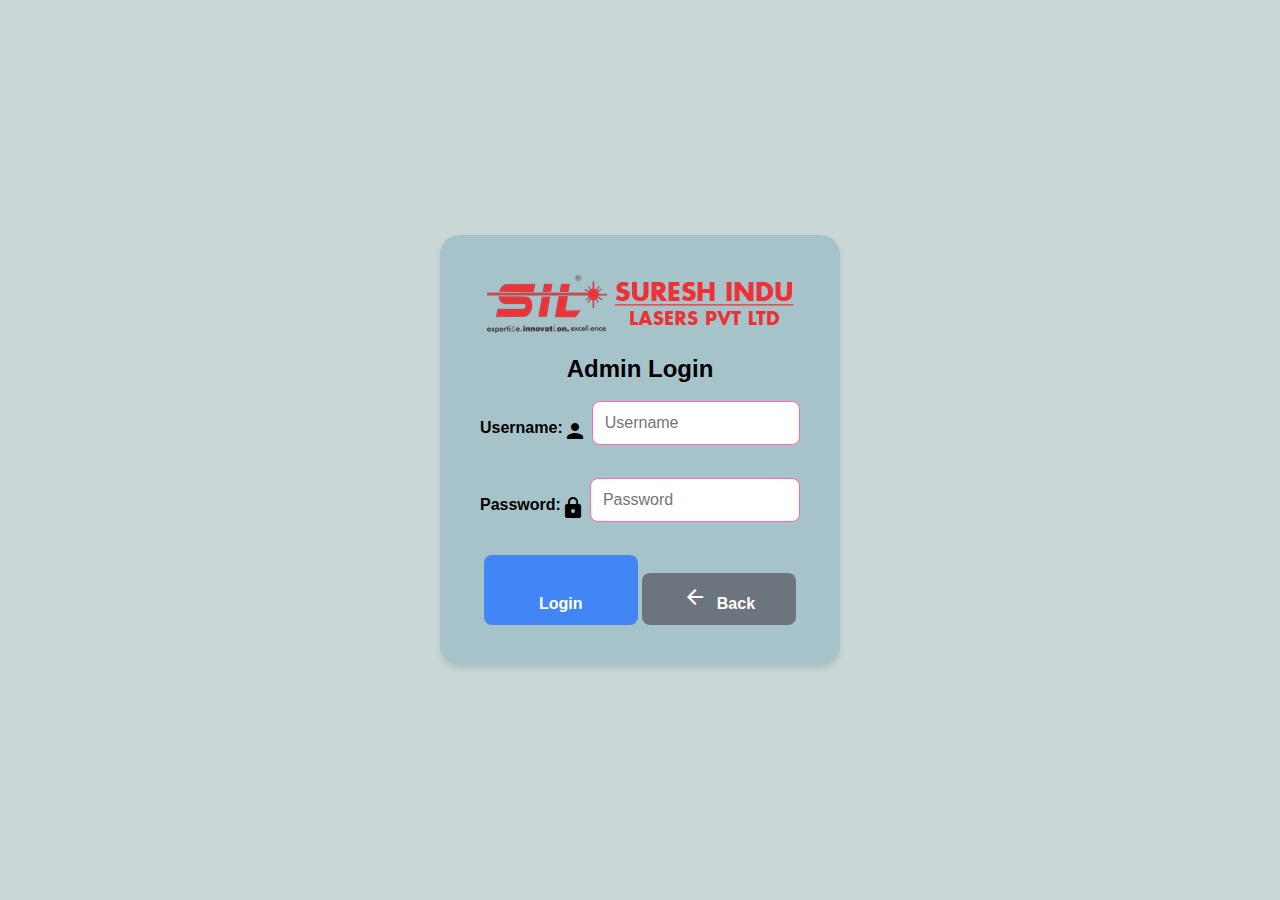
<file: admin.html>
<!DOCTYPE html>
<html lang="en">
<head>
  <meta charset="UTF-8">
  <title>Login</title>
  <link rel="stylesheet" href="https://fonts.googleapis.com/icon?family=Material+Icons">
  <style>
    * {
      box-sizing: border-box;
      margin: 0;
      padding: 0;
    }

    body {
      font-family: Arial, sans-serif;
      background-color: #c9d7d7;
      display: flex;
      align-items: center;
      justify-content: center;
      height: 100vh;
    }

    .login-box {
      background-color: rgba(7, 100, 137, 0.171);
      padding: 40px;
      border-radius: 20px;
      box-shadow: 0 4px 6px rgba(0, 0, 0, 0.1);
      text-align: center;
      width: 400px;
    }

    /* New styles for icon and input container */
    .input-container {
      display: flex;
      align-items: center;
      position: relative;
    }

    input[type="email"],
    input[type="password"],
    input[type="text"] {
      flex: 1;
      width: calc(100% - 24px);
      padding: 12px;
      margin-bottom: 15px;
      border-radius: 8px;
      border: 1px solid #ff69b4;
      font-size: 16px;
    }

    .material-icons {
      margin-right: 5px;
    }

    button {
      width: calc(50% - 6px);
      background-color: #4285f4;
      color: #fff;
      cursor: pointer;
      transition: background-color 0.3s ease;
      font-weight: bold;
      border: none;
      padding: 12px;
      border-radius: 8px;
      font-size: 16px;
    }

    .back-button {
      width: calc(50% - 6px);
      background-color: #6c757d;
      color: #fff;
      font-weight: bold;
      border: none;
      padding: 12px;
      border-radius: 8px;
      font-size: 16px;
    }

    button:hover, .back-button:hover {
      background-color: #1967d2;
    }    label {
      display: block;
      margin-bottom: 5px;
      font-weight: bold;
    }
  </style>
</head>
<body>
  <div class="login-box">
    <div>
      <img src="./sil.png" alt="logo">
    </div><br>
    <h2>Admin Login</h2><br>
    <form id="loginForm">
      <div class="input-container">
        <!-- Container for icon and input -->
        <label for="username">Username:</label>
        <i class="material-icons">person</i>
        <input type="text" id="username" placeholder="Username" required="sil">
      </div>
      <br>
      <div class="input-container">
        <!-- Container for icon and input -->
        <label for="password">Password:</label>
        <i class="material-icons">lock</i>
        <input type="password" id="password" placeholder="Password" required>
      </div>
      <br>
      <button type="button" onclick="login()">
        <i class="material-icons">login</i> Login
      </button>
      <button class="back-button" onclick="goBack()">
        <i class="material-icons">arrow_back</i> Back
      </button>
    </form>
  </div>

  <script>
    function login() {
      var username = document.getElementById("username").value.toLowerCase().trim();
      var password = document.getElementById("password").value.trim();

      if (username === "sil" && password === "sil") {
        alert("Login successful!");
        window.location.href = 'report admin.html?username=' + username;
      } else { 
        alert("Invalid username or password. Please try again.");
      }
    }

    function goBack() {
      window.location.href = 'index.html';
    }
  </script>
</body>
</html>
</file>
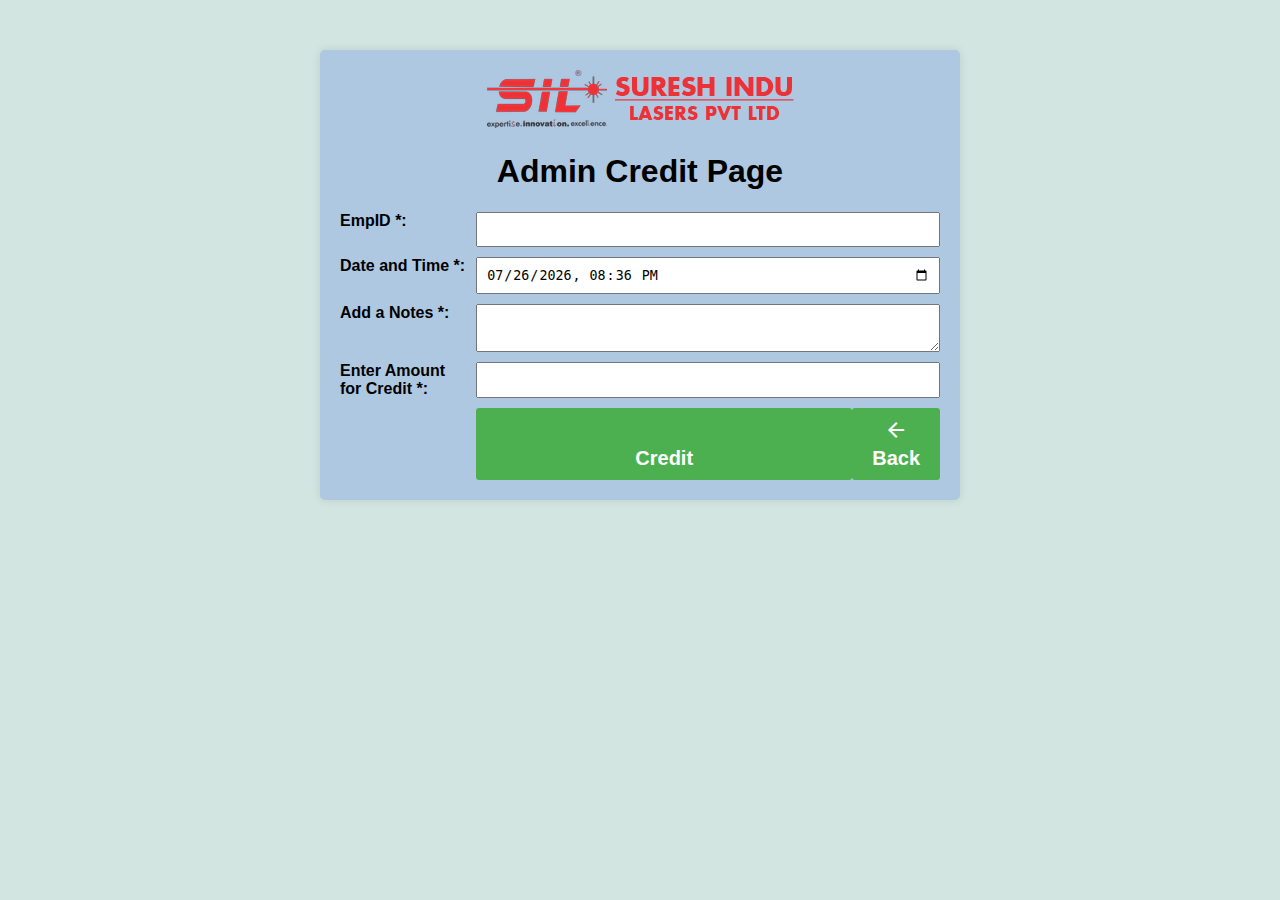
<file: Credit trial.html>
<!DOCTYPE html>
<html lang="en">

<head>
    <meta charset="UTF-8">
    <meta name="viewport" content="width=device-width, initial-scale=1.0">
    <title>Admin Credit</title>
    <link rel="stylesheet" href="https://fonts.googleapis.com/icon?family=Material+Icons">
    <style>
        body {
            font-family: Arial, sans-serif;
            background-color: #d2e5e1;
        }
    
        .container {
            max-width: 600px;
            margin: 50px auto;
            padding: 20px;
            background-color: #aec8e2;
            border-radius: 5px;
            box-shadow: 0 0 10px rgba(0, 0, 0, 0.1);
        }
    
        form {
            display: grid;
            gap: 10px;
            grid-template-columns: 1fr 1fr; /* Two equal columns */
        }
    
        label {
            font-weight: bold;
            display: block;
        }
    
        input,
        textarea {
            width: 100%;
            padding: 8px;
            box-sizing: border-box;
        }
    
        button {
            background-color: #4caf50;
            color: #fff;
            border: none;
            padding: 10px 20px;
            border-radius: 3px;
            cursor: pointer;
        }
    
        .error-message {
            color: red;
        }
    
        .button-container {
            display: flex;
            justify-content: space-between;
        }
    
        .button-container button {
            font-weight: bold;
            font-size: 20px; /* You can adjust the size as needed */
        }
       
    </style>
    
</head>

<body>
    <div class="container">
        <center><img src="./sil.png" alt="Company Logo"></center>
        <center><h1>Admin Credit Page</h1></center>
        <form id="adminForm">
            <label for="empID">EmpID <span class="mandatory"></span>*:</label>
            <input type="text" id="empID" required>

            <label for="datetime">Date and Time <span class="mandatory">*</span>:</label>
            <input type="datetime-local" id="datetime" required>
            

            <label for="notes">Add a Notes <span class="mandatory"></span>*:</label>
            <textarea id="notes" required></textarea>

            <label for="credit">Enter Amount for Credit <span class="mandatory"></span>*:</label>
            <input type="text" id="credit" required>

            <div class="error-message" id="errorMsg"></div>

            <div class="button-container">
                <button type="button" onclick="saveData()">
                    <i class="material-icons">currency_rupee</i>Credit
                </button>

                <button type="button" onclick="goBack()">
                    <i class="material-icons">arrow_back</i>Back
                </button>
            </div>
        </form>
    </div>
    <script>
        function saveData() {
            const confirmation = confirm('Are you sure you want to credit the amount?');
            if (confirmation) {
                const empID = document.getElementById('empID').value;
                const datetime = document.getElementById('datetime').value;
                const notes = document.getElementById('notes').value;
                const credit = document.getElementById('credit').value;
    
                // Validate empID and credit
                if (!/^\d+$/.test(empID) || !/^\d+$/.test(credit)) {
                    document.getElementById('errorMsg').innerText = 'EmpID and Credit should only contain digits.';
                    return;
                }
    
                document.getElementById('errorMsg').innerText = ''; // Clear previous error message
    
                // Replace 'YOUR_DEPLOYMENT_URL' with the actual deployment URL
                const deploymentURL = 'https://script.google.com/macros/s/AKfycbzj_6oEWMleWUqUsKD__dlGiuy3h-B2xdtVeyNcM0TbCt_y-b4v4NKyhzWWSbHgTw9H/exec';
    
                // Make a POST request to the deployment URL
                fetch(deploymentURL, {
                        method: 'POST',
                        headers: {
                            'Content-Type': 'application/x-www-form-urlencoded',
                        },
                        body: `empID=${encodeURIComponent(empID)}&datetime=${encodeURIComponent(datetime)}&notes=${encodeURIComponent(notes)}&credit=${encodeURIComponent(credit)}`,
                    })
                    .then(response => {
                        if (response.ok) {
                            console.log('Data saved successfully');
                            // Display success message in a popup
                            alert('Amount credited successfully!');
                            // Optionally, you can clear the form fields after saving
                            document.getElementById('adminForm').reset();
                        } else {
                            console.error('Error saving data');
                        }
                    })
                    .catch(error => {
                        console.error('Error:', error);
                    });
            }
        }
    
        function goBack() {
            const confirmation = confirm('Are you sure you want to go back? Any unsaved changes will be lost.');
            if (confirmation) {
                // Specify the desired URL as an argument to window.location.href
                window.location.href = './select.html';
            }
        }
    
        // Function to format the current date and time
        function getCurrentDateTime() {
            const now = new Date();
            const year = now.getFullYear();
            const month = (now.getMonth() + 1).toString().padStart(2, '0');
            const day = now.getDate().toString().padStart(2, '0');
            const hours = now.getHours().toString().padStart(2, '0');
            const minutes = now.getMinutes().toString().padStart(2, '0');
    
            return `${year}-${month}-${day}T${hours}:${minutes}`;
        }
    
        // Set the current date and time to the input on page load
        document.addEventListener('DOMContentLoaded', function () {
            const datetimeInput = document.getElementById('datetime');
            datetimeInput.value = getCurrentDateTime();
        });
    </script>
    
    

</body>

</html>
</file>
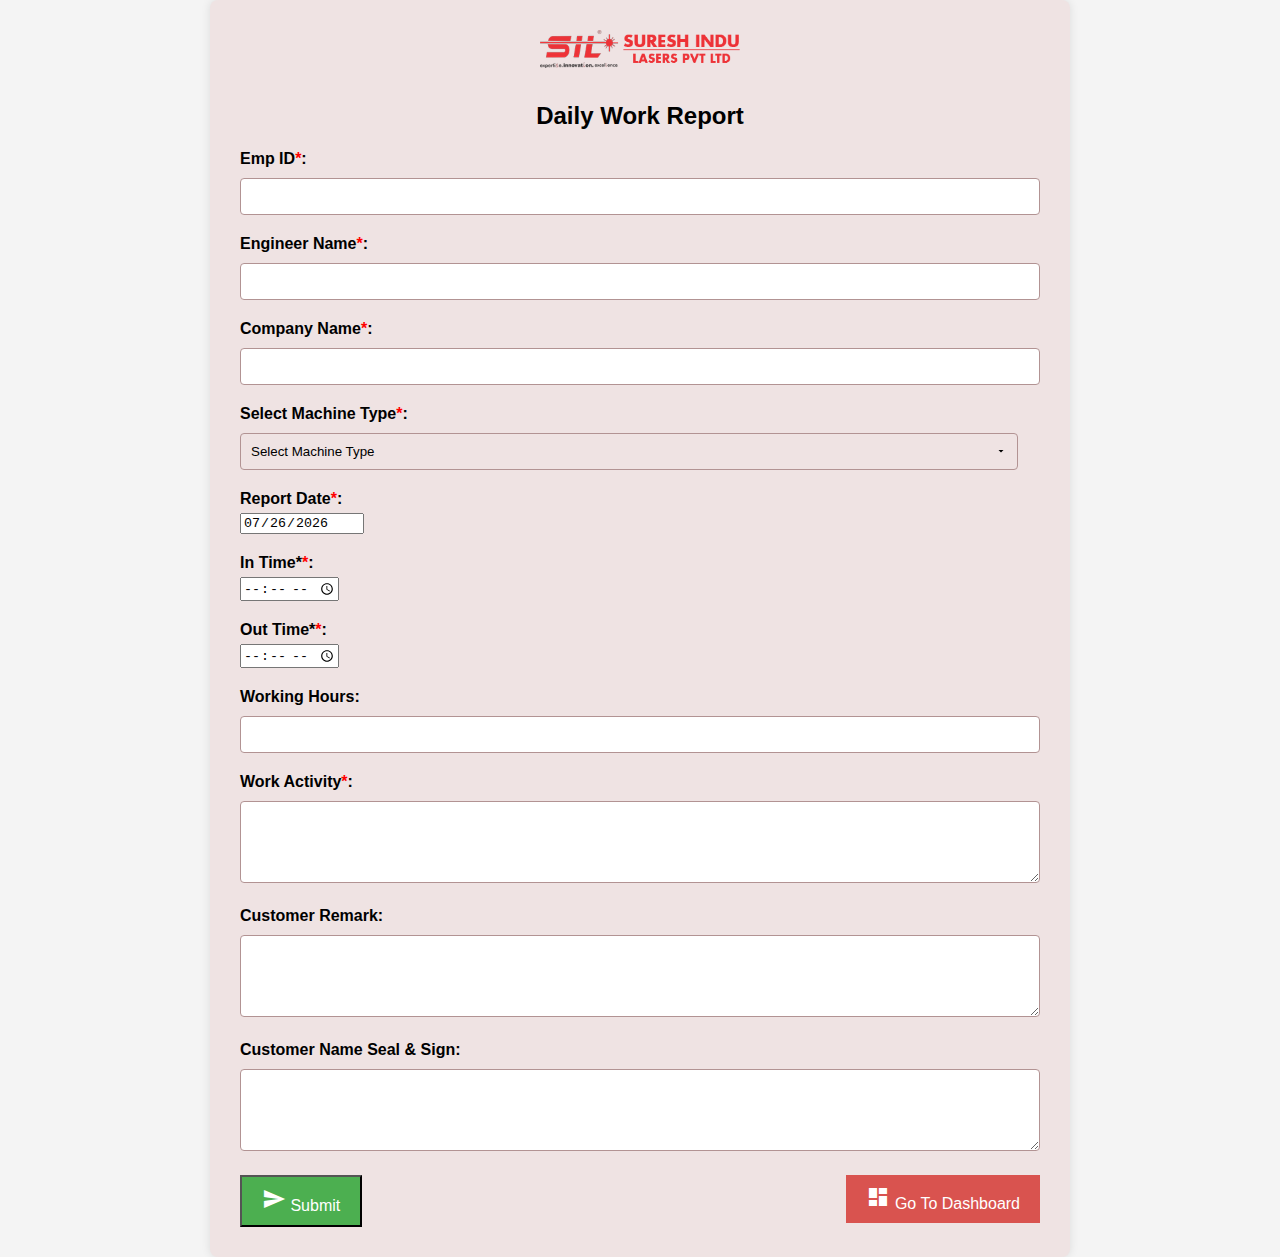
<file: Daily Work Report.html>
<!DOCTYPE html>
<html lang="en">
<head>

    <meta charset="UTF-8">
    <title>Services Engineer Page</title>
    <link rel="stylesheet" href="https://fonts.googleapis.com/icon?family=Material+Icons">
   
    <link rel="stylesheet" href="./Daily Work Report.css">
</head>
<body>
    <div class="container">

        <header>
            <img src="./sil.png" alt="Company Logo">
        </header>
        <Center><h2>Daily Work Report</h2></Center>
                <form method="POST"  action="https://script.google.com/macros/s/AKfycbzwFNBc7kA5GcTgLrrHixUwdmVPsU0Ng4dpQRC_QA1KX6jUtP8ZFdTdhsq6cTNEWw/exec">  
                    <!-- <form method="POST" action="https://script.google.com/macros/s/AKfycbzWMQniHwTWk6FCYwojr06H1hRqfrN4Fi18gXnaYfp00lgY6MEZL44qXi6BYQz5_Ise/exec"> -->
                        <div class="form-group">
                            <label for="EmpID">Emp ID<span class="mandatory"></span>:</label>
                            <input type="text" id="EmpID" name="EmpID" pattern="[0-9]+" title="Please enter only numbers" required>
                        </div>                    
                        <div class="form-group">
                <label for="Engineer Name">Engineer Name<span class="mandatory"></span>:</label>
                <input type="text" id="Engineer Name" name="Engineer Name" required readonly>
            </div>
            <div class="form-group">
                <label for="Company Name">Company Name<span class="mandatory"></span>:</label>
                <input type="text" id="Company Name" name="Company Name" required>
            </div>
            <div class="form-group">
                <label for="Select Machine Type">Select Machine Type<span class="mandatory"></span>:</label>
                <select id="Select Machine Type" name="Select Machine Type" onchange="showMachineCodeInput()" required>
                    <option value="">Select Machine Type</option>
                    <option value="Ecat sheet Cutting">Ecat sheet Cutting</option>
                    <option value="Backhoff sheet Cutting">Backhoff sheet Cutting</option>
                    <option value="Fanuc sheet Cutting">Fanuc sheet Cutting</option>
                    <option value="3 Chuck tube Cutting">3 Chuck tube Cutting</option>
                    <option value="2 Chuck tube Cutting">2 Chuck tube Cutting</option>
                    <option value="Sheet + Tube Cutting Machine">Sheet + Tube Cutting Machine</option>
                    <option value="Welding Machine">Welding Machine</option>
                    <option value="Marking Machine">Marking Machine</option>
                    <option value="Laser Cutting">Laser Cutting</option>
                    <option value="Ingraver Machine">Ingraver Machine</option>
                    <option value="Router Machine">Router Machine</option>
                    <option value="Robot Cutting / Welding">Robot Cutting / Welding</option>
                    <option value="SPM">SPM</option>
                    <option value="Other">Other</option>
                    <!-- Add more machine types as needed -->
                </select>
            </div>
            <div class="form-group">
                <label for="ReportDate">Report Date<span class="mandatory"></span>:</label>
                <input type="date" id="ReportDate" name="ReportDate" readonly>
            </div>
             <div class="form-group">
                <label for="In-Time">In Time<span class="mandatory">*</span>:</label>
                <input type="time" id="In-Time" name="In-Time" required>
            </div>
        
            <div class="form-group">
                <label for="Out-Time">Out Time<span class="mandatory">*</span>:</label>
                <input type="time" id="Out-Time" name="Out-Time" required>
            </div>
        
            <div class="form-group">
                <label for="Working-Hours">Working Hours:</label>
                <input type="text" id="Working-Hours" name="Working-Hours" readonly>
            </div>
            
            <div class="form-group">
                <label for="Work Activity">Work Activity<span class="mandatory"></span>:</label>
                <textarea id="Work Activity" name="Work Activity" rows="4" required></textarea>
            </div>
            <div class="form-group">
                <label for="Customer Remark">Customer Remark:</label>
                <textarea id="Customer Remark" name="Customer Remark" rows="4" ></textarea>
            </div>
                    
            <div class="form-group">
                <label for="Customer Name Seal & Sign">Customer Name Seal & Sign:</label>
                <textarea id="Customer Name Seal & Sign" name="Customer Name Seal & Sign" rows="4" ></textarea>
            </div>
            <div style="text-align: center;">
                <button type="submit" id="submitButton" style="color: #ffffff; background-color: #4CAF50; padding: 10px 20px; font-size: 16px; float: left;">
                    <i class="material-icons">send</i> Submit
                </button>
                <a href="./select.html" id="dashboardLink" style="color: #ffffff; background-color: #d9534f; padding: 10px 20px; font-size: 16px; text-decoration: none; margin-left: 10px; float: right;">
                    <i class="material-icons">dashboard</i> Go To Dashboard
                </a>
                <div style="clear: both;"></div> <!-- Add a clearing element to prevent content overlap -->
            
                

        </form>
    </div>
 

    <script src="./Daily Work Report.js"></script>
</body>
</html>
</file>
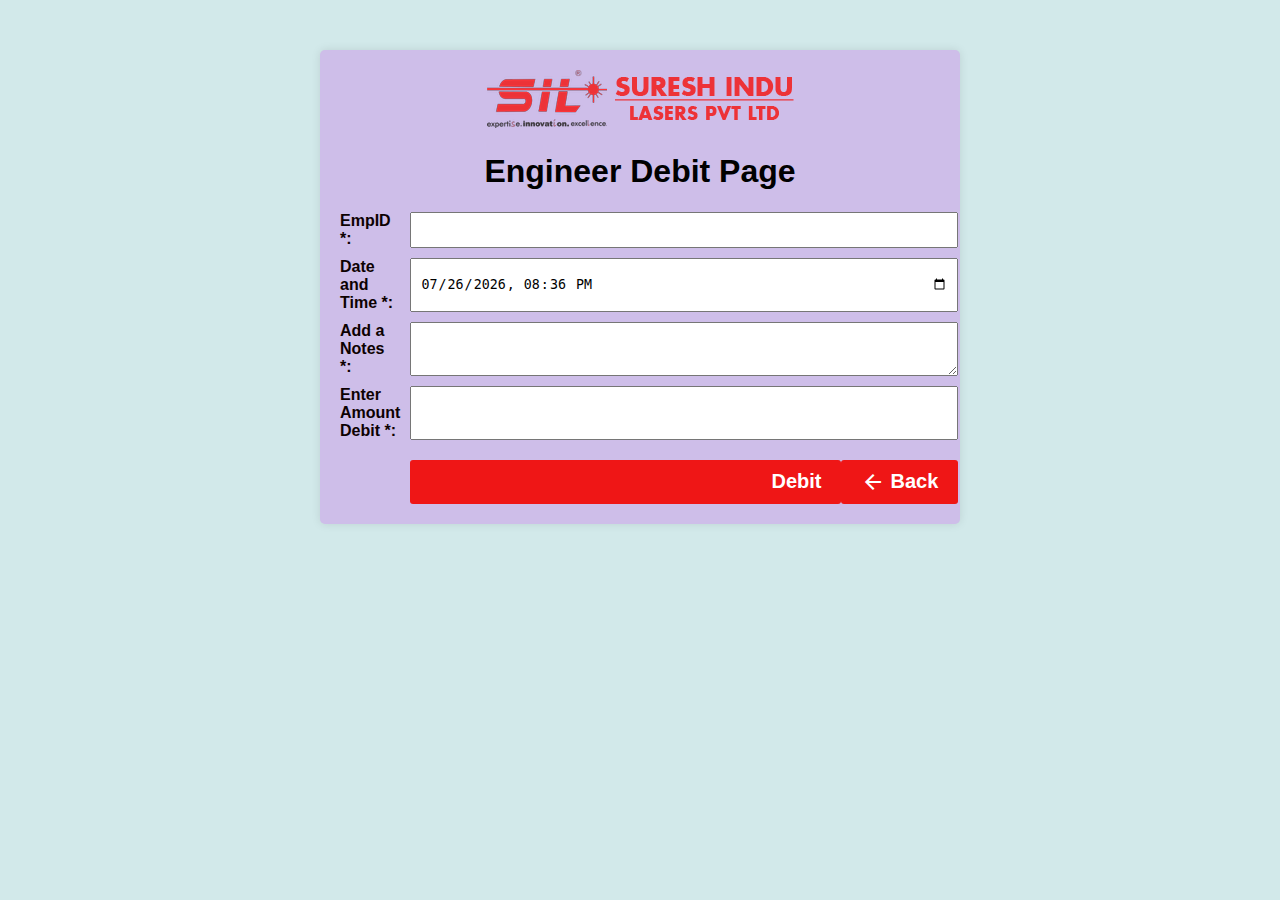
<file: Debit trial.html>
<!DOCTYPE html>
<html lang="en">

<head>
    <meta charset="UTF-8">
    <meta name="viewport" content="width=device-width, initial-scale=1.0">
    <title>Engineer Debit</title>
    <link rel="stylesheet" href="https://fonts.googleapis.com/icon?family=Material+Icons">
    <style>
        body {
            font-family: Arial, sans-serif;
            background-color: #d2e9ea;
        }

        .container {
            max-width: 600px;
            margin: 50px auto;
            padding: 20px;
            background-color: #cebee9;
            border-radius: 5px;
            box-shadow: 0 0 10px rgba(0, 0, 0, 0.1);
        }

        form {
            display: grid;
            gap: 10px;
            grid-template-columns: 1fr 1fr; /* Two equal columns */
        }

        label {
            font-weight: bold;
            display: block;
            color: #0d0101; /* Use the existing red color for labels */
        }

        input,
        textarea {
            width: 100%;
            padding: 8px;
            box-sizing: border-box;
        }

        button {
            background-color: #ef1616;
            color: #fff;
            border: none;
            padding: 10px 20px;
            border-radius: 3px;
            cursor: pointer;
            display: flex;
            align-items: center;
            justify-content: center;
            margin-top: 10px; /* Add margin to separate buttons */
        }

        .material-icons {
            margin-right: 5px;
        }

        .error-message {
            color: red;
        }

        .button-container {
            display: flex;
            justify-content: space-between;
        }

        .button-container button {
            font-weight: bold;
            font-size: 20px; /* You can adjust the size as needed */
        }
    </style>
</head>

<body>
    <div class="container">
        <center><img src="./sil.png" alt="Company Logo"></center>
        <center><h1>Engineer Debit Page</h1></center>
        <form id="adminForm">
            <label for="empID">EmpID <span class="mandatory"></span>*:</label>
            <input type="text" id="empID" required>

            <label for="datetime">Date and Time <span class="mandatory">*</span>:</label>
            <input type="datetime-local" id="datetime" required>

            <label for="notes">Add a Notes <span class="mandatory"></span>*:</label>
            <textarea id="notes" required></textarea>

            <label for="debit">Enter Amount Debit <span class="mandatory"></span>*:</label>
            <input type="text" id="debit" required>

            <div class="error-message" id="errorMsg"></div>

            <div class="button-container">
                <button type="button" onclick="saveData()">
                    <i class="material-icons">currency_rupee</i>Debit
                </button>

                <button type="button" onclick="goBack()">
                    <i class="material-icons">arrow_back</i>Back
                </button>
            </div>
        </form>
    </div>
    <script>
        function saveData() {
            const confirmation = confirm('Are you sure you want to debit the amount?');
            if (confirmation) {
                const empID = document.getElementById('empID').value;
                const date = document.getElementById('datetime').value; // Corrected from 'date' to 'datetime'
                const notes = document.getElementById('notes').value;
                const debit = document.getElementById('debit').value;

                // Validate empID and debit
                if (!/^\d+$/.test(empID) || !/^\d+$/.test(debit)) {
                    document.getElementById('errorMsg').innerText = 'EmpID and Debit should only contain digits.';
                    return;
                }

                document.getElementById('errorMsg').innerText = ''; // Clear previous error message

                // Append current time to the selected date
                const currentTime = new Date().toLocaleTimeString('en-US', { hour12: false });
                const dateTime = `${date} ${currentTime}`;

                // Replace 'YOUR_DEPLOYMENT_URL' with the actual deployment URL
                const deploymentURL = 'https://script.google.com/macros/s/AKfycbzRZJ2XsPNSToR5hdefuSl_ozP0tkp6Es_B5ZZO4O4ytAk65pfa1IRjqTNsmIImcnsT/exec';

                // Make a POST request to the deployment URL
                fetch(deploymentURL, {
                    method: 'POST',
                    headers: {
                        'Content-Type': 'application/x-www-form-urlencoded',
                    },
                    body: `empID=${encodeURIComponent(empID)}&datetime=${encodeURIComponent(dateTime)}&notes=${encodeURIComponent(notes)}&debit=${encodeURIComponent(debit)}`, // Corrected from 'date' to 'datetime'
                })
                    .then(response => {
                        if (response.ok) {
                            console.log('Data saved successfully');
                            // Display success message in a popup
                            alert('Amount debited successfully!');
                            // Optionally, you can clear the form fields after saving
                            document.getElementById('adminForm').reset();
                        } else {
                            console.error('Error saving data');
                        }
                    })
                    .catch(error => {
                        console.error('Error:', error);
                    });
            }
        }

        function goBack() {
            const confirmation = confirm('Are you sure you want to go back? Any unsaved changes will be lost.');
            if (confirmation) {
                // Specify the desired URL as an argument to window.location.href
                window.location.href = './select.html';
            }
        }

        // Function to format the current date and time
        function getCurrentDateTime() {
            const now = new Date();
            const year = now.getFullYear();
            const month = (now.getMonth() + 1).toString().padStart(2, '0');
            const day = now.getDate().toString().padStart(2, '0');
            const hours = now.getHours().toString().padStart(2, '0');
            const minutes = now.getMinutes().toString().padStart(2, '0');

            return `${year}-${month}-${day}T${hours}:${minutes}`;
        }

        // Set the current date and time to the input on page load
        document.addEventListener('DOMContentLoaded', function () {
            const datetimeInput = document.getElementById('datetime');
            datetimeInput.value = getCurrentDateTime();
        });
    </script>
</body>

</html>
</file>
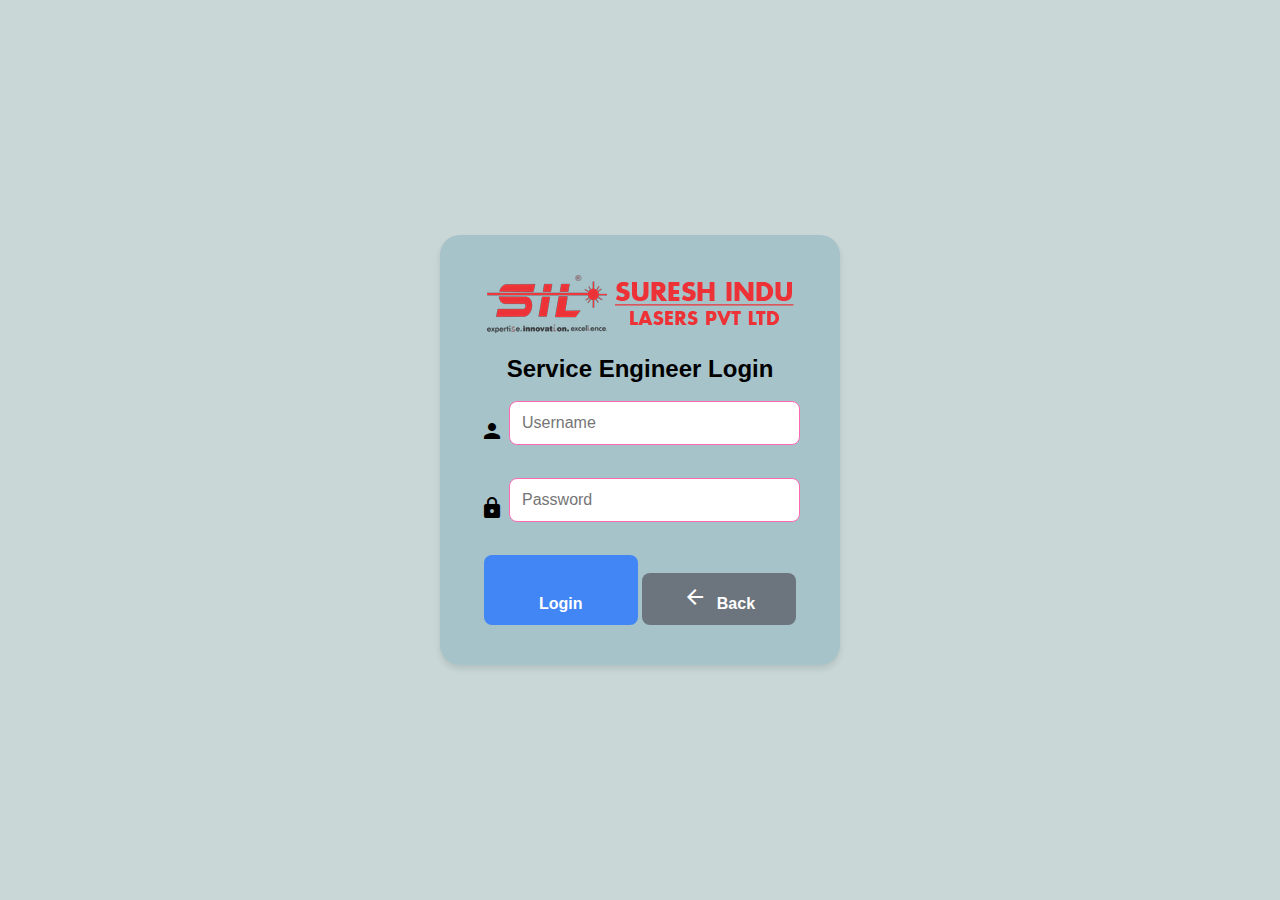
<file: eng login.html>
<!DOCTYPE html>
<html lang="en">
<head>
  <meta charset="UTF-8">
  <title>Login</title>
  <link rel="stylesheet" href="https://fonts.googleapis.com/icon?family=Material+Icons">
  <style>
    * {
      box-sizing: border-box;
      margin: 0;
      padding: 0;
    }

    body {
      font-family: Arial, sans-serif;
      background-color: #c9d7d7;
      display: flex;
      align-items: center;
      justify-content: center;
      height: 100vh;
    }

    .login-box {
      background-color: rgba(7, 100, 137, 0.171);
      padding: 40px;
      border-radius: 20px;
      box-shadow: 0 4px 6px rgba(0, 0, 0, 0.1);
      text-align: center;
      width: 400px;
    }

    /* New styles for icon and input container */
    .input-container {
      display: flex;
      align-items: center;
      position: relative;
    }

    input[type="email"],
    input[type="password"],
    input[type="text"] {
      flex: 1;
      width: calc(100% - 24px);
      padding: 12px;
      margin-bottom: 15px;
      border-radius: 8px;
      border: 1px solid #ff69b4;
      font-size: 16px;
    }

    .material-icons {
      margin-right: 5px;
    }

    button {
      width: calc(50% - 6px);
      background-color: #4285f4;
      color: #fff;
      cursor: pointer;
      transition: background-color 0.3s ease;
      font-weight: bold;
      border: none;
      padding: 12px;
      border-radius: 8px;
      font-size: 16px;
    }

    .back-button {
      width: calc(50% - 6px);
      background-color: #6c757d;
      color: #fff;
      font-weight: bold;
      border: none;
      padding: 12px;
      border-radius: 8px;
      font-size: 16px;
    }

    button:hover, .back-button:hover {
      background-color: #1967d2;
    }
  </style>
</head>
<body>
  <div class="login-box">
    <div>
      <img src="./sil.png" alt="logo">
    </div><br>
    <h2>Service Engineer Login</h2><br>
    <form id="loginForm">
      <div class="input-container">
        <!-- Container for icon and input -->
        <i class="material-icons">person</i>
        <input type="text" id="username" placeholder="Username" required="sil">
      </div>
      <br>
      <div class="input-container">
        <!-- Container for icon and input -->
        <i class="material-icons">lock</i>
        <input type="password" id="password" placeholder="Password" required>
      </div>
      <br>
      <button type="button" onclick="login()">
        <i class="material-icons">login</i> Login
      </button>
      <button class="back-button" onclick="goBack()">
        <i class="material-icons">arrow_back</i> Back
      </button>
    </form>
  </div>

  <script>
    function login() {
      var username = document.getElementById("username").value.toLowerCase().trim();
      var password = document.getElementById("password").value.trim();

      if (username === "service.engineer" && password === "P@ssw0rd@123") {
        alert("Login successful!");
        window.location.href = 'select.html?username=' + username;
      } else { 
        alert("Invalid username or password. Please try again.");
      }
    }

    function goBack() {
      window.location.href = 'index.html';
    }
  </script>
</body>
</html>

</body>
</html>
</file>
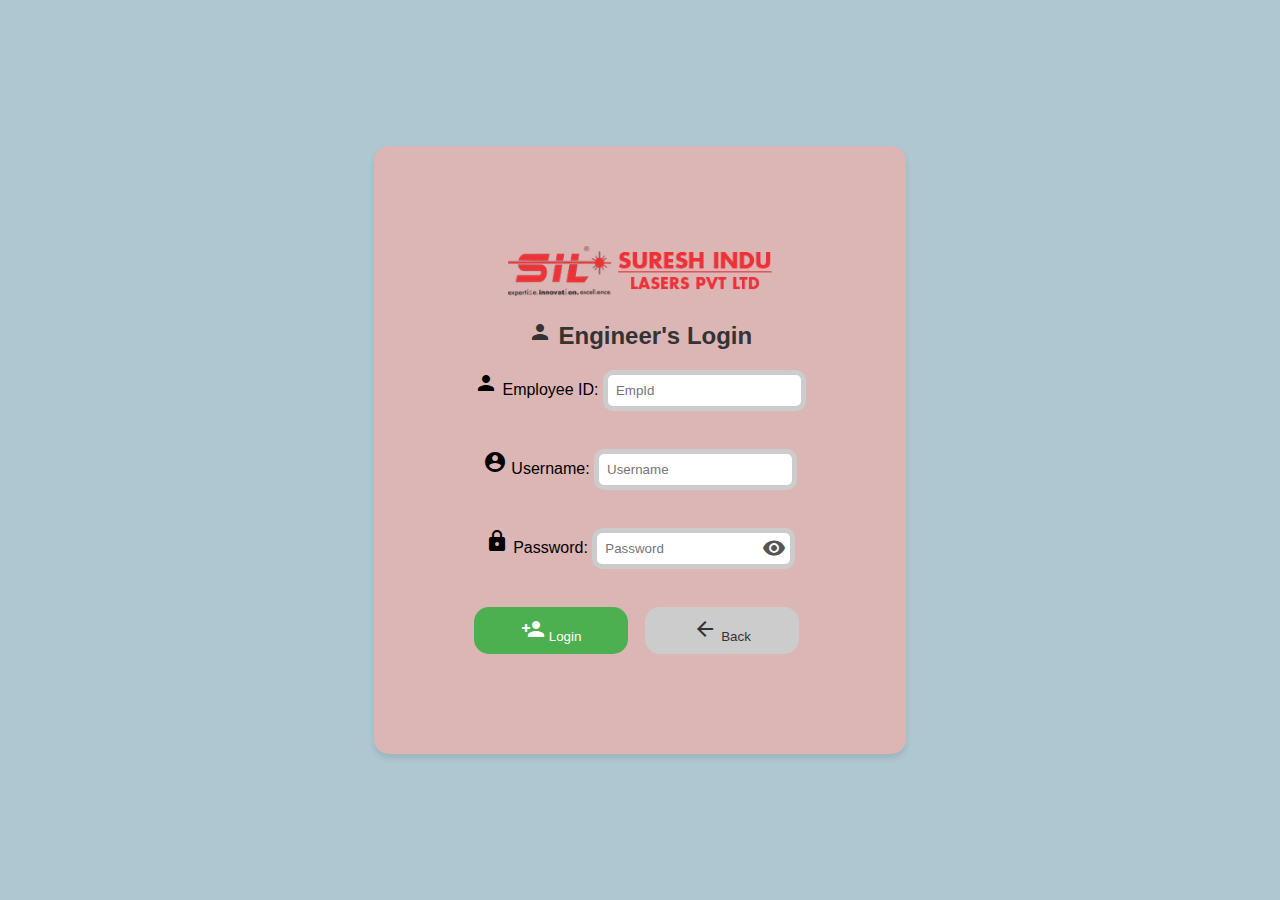
<file: Engineer Login.html>
<!DOCTYPE html>
<html lang="en">
<head>
  <meta charset="UTF-8">
  <title>User Login</title>
  <!-- Include Material Icons stylesheet -->
  <link rel="stylesheet" href="https://fonts.googleapis.com/icon?family=Material+Icons">
  <style>
   /* Your existing styles remain unchanged */

    /* ... */
    body {
      font-family: Arial, sans-serif;
      background-color: #aec7d1;
      margin: 0;
      padding: 0;
    }

    .details-container {
      display: flex;
      justify-content: center;
      align-items: center;
      height: 100vh;
    }

    .details-box {
      background-color: #dcb5b5;
      padding: 100px;
      border-radius: 15px;
      box-shadow: 0 4px 6px rgba(0, 0, 0, 0.1);
      text-align: center;
    }

    h2 {
      margin-bottom: 20px;
      color: #333;
    }

    .form-group {
      display: flex;
      align-items: center;
      width: 100%;
      margin-bottom: 25px;
    }

    input {
      flex: 1;
      padding: 8px;
      border-radius: 10px;
      border: 5px solid #ccc;
      box-sizing: border-box;
    }

    button {
      width: 48%;
      padding: 10px;
      border-radius: 15px;
      background-color: #4CAF50;
      color: white;
      border: none;
      cursor: pointer;
      margin-right: 2%;
    }

    button:hover {
      background-color: #4c8b4f;
    }

    #backButton {
      width: 48%;
      padding: 10px;
      border-radius: 15px;
      background-color: #ccc;
      color: #333;
      border: none;
      cursor: pointer;
    }

    #backButton:hover {
      background-color: #999;
    }
    #passwordVisibilityIcon {
    cursor: pointer;
    position: absolute;
    right: 20px;
    top: 50%;
    transform: translateY(-50%);
    color: #555;
  }
  .input-container {
    position: relative;
    margin-bottom: 20px;
}

.password-input {
    position: relative;
}

.password-input input {
    padding-right: 20px; /* Space for the icon */
}

.password-input i {
    position: absolute;
    top: 50%;
    right: 10px;
    transform: translateY(-50%);
    cursor: pointer;
    color: #aaa;
}

.password-input i:hover {
    color: #333;
}

  </style>
</head> 
<body>
  <div class="details-container">
    
    <div class="details-box">
      <div class="logo">
        <div>
          <img src="./sil.png" alt="Your Logo" style="height:50px;">
        </div>
      </div>
      <h2><i class="material-icons">person</i> Engineer's Login</h2>
      <form id="loginForm" onsubmit="login(event)">
        <div class="input-container">
          <i class="material-icons">person</i>
          <label for="empId">Employee ID:</label>
          <input type="text" id="empId" name="empId" placeholder="EmpId" required>
        </div><br>
        
        <div class="input-container">
          <i class="material-icons">account_circle</i>
          <label for="username">Username:</label>
          <input type="text" id="username" name="username" placeholder="Username" required>
        </div><br>
        
        <div class="input-container">
          <i class="material-icons">lock</i>
          
          <label for="password">Password:</label>
          <input type="password" id="password" name="password" placeholder="Password" required>
          <i class="material-icons" id="passwordVisibilityIcon" onclick="togglePasswordVisibility()">visibility</i>
        </div><br>
        
        
        <div style="display: flex; justify-content: space-between;">
          <button type="submit" style="margin-right: 5%;"><i class="material-icons">person_add</i> Login</button>
          <button id="backButton" onclick="goBack()"><i class="material-icons">arrow_back</i> Back</button>
        </div>
      </form>
    </div>

  <script>
     function login(event) {
      event.preventDefault(); // Prevent the default form submission

      var empId = document.getElementById("empId").value;
      var username = document.getElementById("username").value;
      var password = document.getElementById("password").value;

      // Create a data object to send to the server
      var formData = new FormData();
      formData.append("empId", empId);
      formData.append("username", username);
      formData.append("password", password);

      // Send form data using fetch API
      fetch("https://script.google.com/macros/s/AKfycbww4xBH6X82E7c4dbwZXiGH7jVGl9MDlD6Zbw6aBac3pTKfQKsJcXxziNUHBFvJfTm34Q/exec", {
        method: "POST",
        body: formData
      })
      .then(response => {
        if (response.ok) {
          return response.json(); // Assuming the server sends back JSON with authentication result
        } else {
          throw new Error("Network response was not ok.");
        }
      })
      .then(data => {
        if (data.success) {
          alert("Login successful");
          // Redirect to the next page
          window.location.href = "./select.html";
        } else {
          alert("Login failed: " + data.message);
        }
      })
      .catch(error => {
        alert("Error: " + error.message);
      });
    }
    function goBack() {
      // Add any specific behavior for the back button, e.g., navigating to the previous page
      window.location.href = "./index.html";
    }
    function togglePasswordVisibility() {
    var passwordInput = document.getElementById("password");
    var passwordVisibilityIcon = document.getElementById("passwordVisibilityIcon");

    if (passwordInput.type === "password") {
      passwordInput.type = "text";
      passwordVisibilityIcon.innerText = "visibility_off"; // Change icon to hide
    } else {
      passwordInput.type = "password";
      passwordVisibilityIcon.innerText = "visibility"; // Change icon to show
    }
  }
  </script>
</body>
</html>
</file>
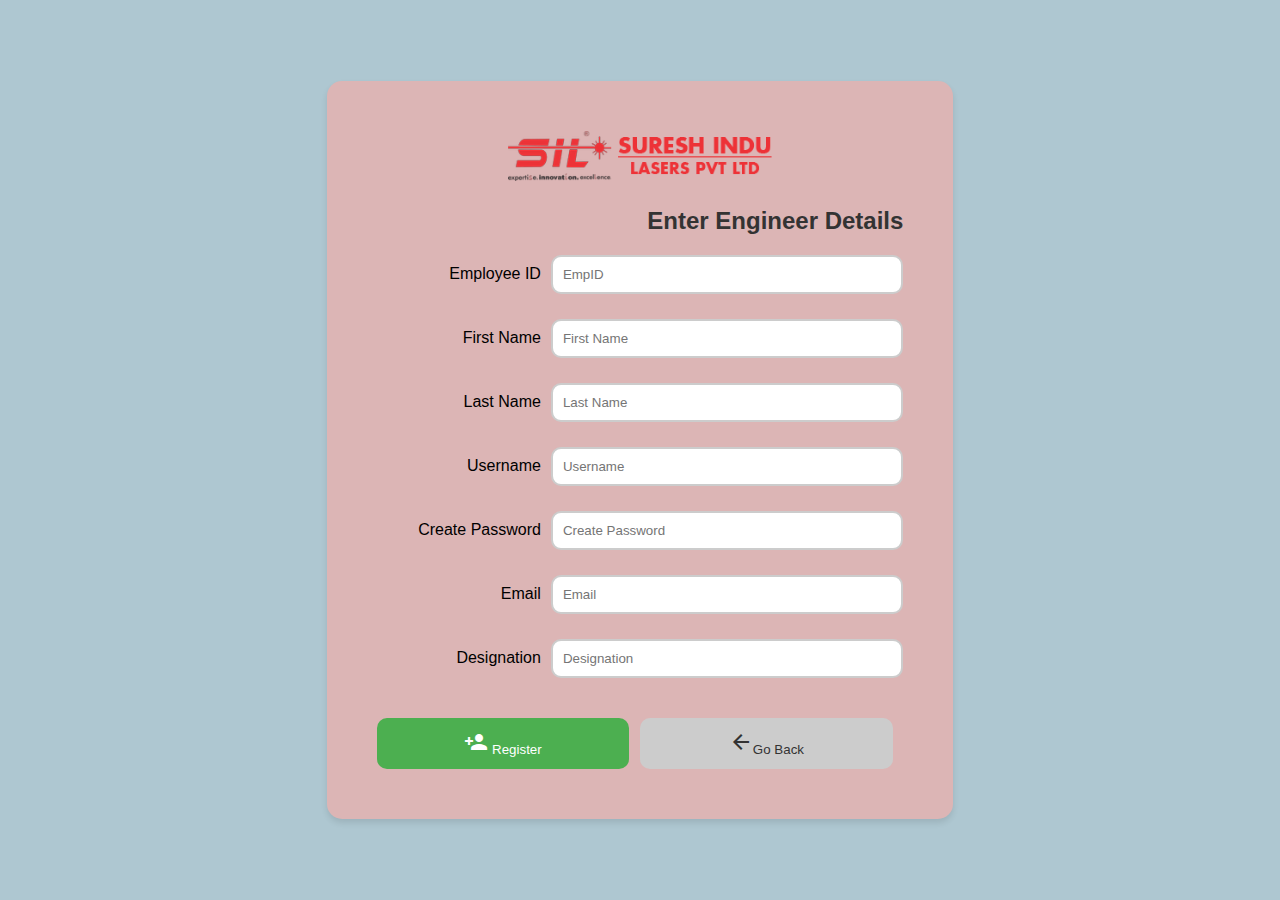
<file: Engineer Registration.html>
<!DOCTYPE html>
<html lang="en">
<head>
  <meta charset="UTF-8">
  <link rel="stylesheet" href="https://fonts.googleapis.com/icon?family=Material+Icons">
  <title>User Details</title>
  <style>
    /* Your existing styles remain unchanged */

    /* ... */
    body {
      font-family: Arial, sans-serif;
      background-color: #aec7d1;
      margin: 0;
      padding: 0;
    }

    .details-container {
      display: flex;
      justify-content: center;
      align-items: center;
      height: 100vh;
    }

    .details-box {
      background-color: #dcb5b5;
      padding: 50px;
      border-radius: 15px;
      box-shadow: 0 4px 6px rgba(0, 0, 0, 0.1);
      text-align: center;
    }

    h2 {
      margin-bottom: 20px;
      color: #333;
    }

    .form-group {
      display: flex;
      justify-content: space-between;
      align-items: center;
      width: 100%;
      margin-bottom: 25px;
    }

    label {
      flex: 1; /* Make the label take up the available space */
      text-align: right;
      margin-right: 10px; /* Add some space between the label and the input */
    }

    input {
      flex: 2; /* Make the input take up more space */
      padding: 10px;
      border-radius: 10px;
      border: 2px solid #ccc;
      box-sizing: border-box;
      width: 100%;
    }

    button {
      width: 48%;
      padding: 12px;
      border-radius: 10px;
      background-color: #4CAF50;
      color: white;
      border: none;
      cursor: pointer;
      margin-top: 15px;
      margin-right: 2%;
    }

    button:hover {
      background-color: #4c8b4f;
    }

    #backButton {
      width: 48%;
      padding: 12px;
      border-radius: 10px;
      background-color: #ccc;
      color: #333;
      border: none;
      cursor: pointer;
      margin-top: 15px;
    }

    #backButton:hover {
      background-color: #999;
    }
    
  </style>
</head>

<body>
  <div class="details-container">
    <div class="details-box">
      <div class="logo">
        <div>
          <img src="./sil.png" alt="Your Logo" style="height:50px;">
        </div>
      </div>
      <h2><i class="material-icons">engineering</i> Enter Engineer Details</h2>
      <form id="detailsForm" onsubmit="submitForm(event)">

        <div class="form-group">
          <label for="empId">Employee ID</label>
          <input type="text" id="empId" placeholder="EmpID" required>
        </div>
        
        <div class="form-group">
          <label for="firstName">First Name</label>
          <input type="text" id="firstName" placeholder="First Name" required>
        </div>
        
        <div class="form-group">
          <label for="lastName">Last Name</label>
          <input type="text" id="lastName" placeholder="Last Name" required>
        </div>
        
        <div class="form-group">
          <label for="username">Username</label>
          <input type="text" id="username" placeholder="Username" required>
        </div>
        
        <div class="form-group">
          <label for="createPassword">Create Password</label>
          <input type="text" id="createPassword" placeholder="Create Password" pattern="(?=.*\d)(?=.*[a-z])(?=.*[A-Z])(?=.*\W).{8,}" title="Password must be at least 8 characters and include at least one uppercase letter, one lowercase letter, one digit, and one special character." required>
        </div>
        
       
        <div class="form-group">
          <label for="email">Email</label>
          <input type="text" id="email" placeholder="Email" required oninput="addEmailExtension()">
        </div>

        <div class="form-group">
          <label for="designation">Designation</label>
          <input type="text" id="designation" placeholder="Designation" required>
        </div>

        <div style="display: flex; justify-content: space-between;">
          <button type="submit"><i class="material-icons">person_add</i> Register</button>
          <button id="backButton" onclick="goBack()"><i class="material-icons">arrow_back</i>Go Back</button>
        </div>
      </form>
    </div>
  </div>

  <script>
    function submitForm(event) {
      event.preventDefault(); // Prevent the default form submission

      var empId = document.getElementById("empId").value;
      var firstName = document.getElementById("firstName").value;
      var lastName = document.getElementById("lastName").value;
      var username = document.getElementById("username").value;
      var createPassword = document.getElementById("createPassword").value;
      var email = document.getElementById("email").value;
      var designation = document.getElementById("designation").value;

      // Form validation (you can add more validation if needed)

      // Create a data object to send to the server
      var formData = new FormData();
      formData.append("empId", empId);
      formData.append("firstName", firstName);
      formData.append("lastName", lastName);
      formData.append("username", username);
      formData.append("createPassword", createPassword);
      formData.append("email", email);
      formData.append("designation", designation);

      // Send form data using fetch API
      fetch("https://script.google.com/macros/s/AKfycbzdT_FsBOscmPve4ENZP129hAmzLCwRf34Yr2n6oXPfD_iWgCo4VjPMGkz0wUlbPE-4fw/exec", {
        method: "POST",
        body: formData
      })
      .then(response => {
        if (response.ok) {
          alert("Registration successful");
          document.getElementById("detailsForm").reset(); // Reset the form after successful submission
        } else {
          throw new Error("Network response was not ok.");
        }
      })
      .catch(error => {
        alert("Error: " + error.message);
      });
    }
    function goBack() {
      // Add any specific behavior for the back button, e.g., navigating to the previous page
      window.location.href = "./report admin.html";
    }
  </script>
 <script>
var atSymbolAdded = false;

function addEmailExtension() {
  var emailInput = document.getElementById("email");
  var currentText = emailInput.value;

  // Check if the "@" symbol is entered and hasn't been added before
  if (currentText.includes("@") && !atSymbolAdded) {
    // Remove any existing "@" symbols
    currentText = currentText.replace(/@/g, "");

    // Append the extension
    emailInput.value = currentText + "@silsers.com";
    
    // Set the flag to true to indicate "@" is added
    atSymbolAdded = true;
  } else if (!currentText.includes("@")) {
    // Reset the flag when "@" is removed
    atSymbolAdded = false;
  }
}
</script>
</body>
</html>
</file>
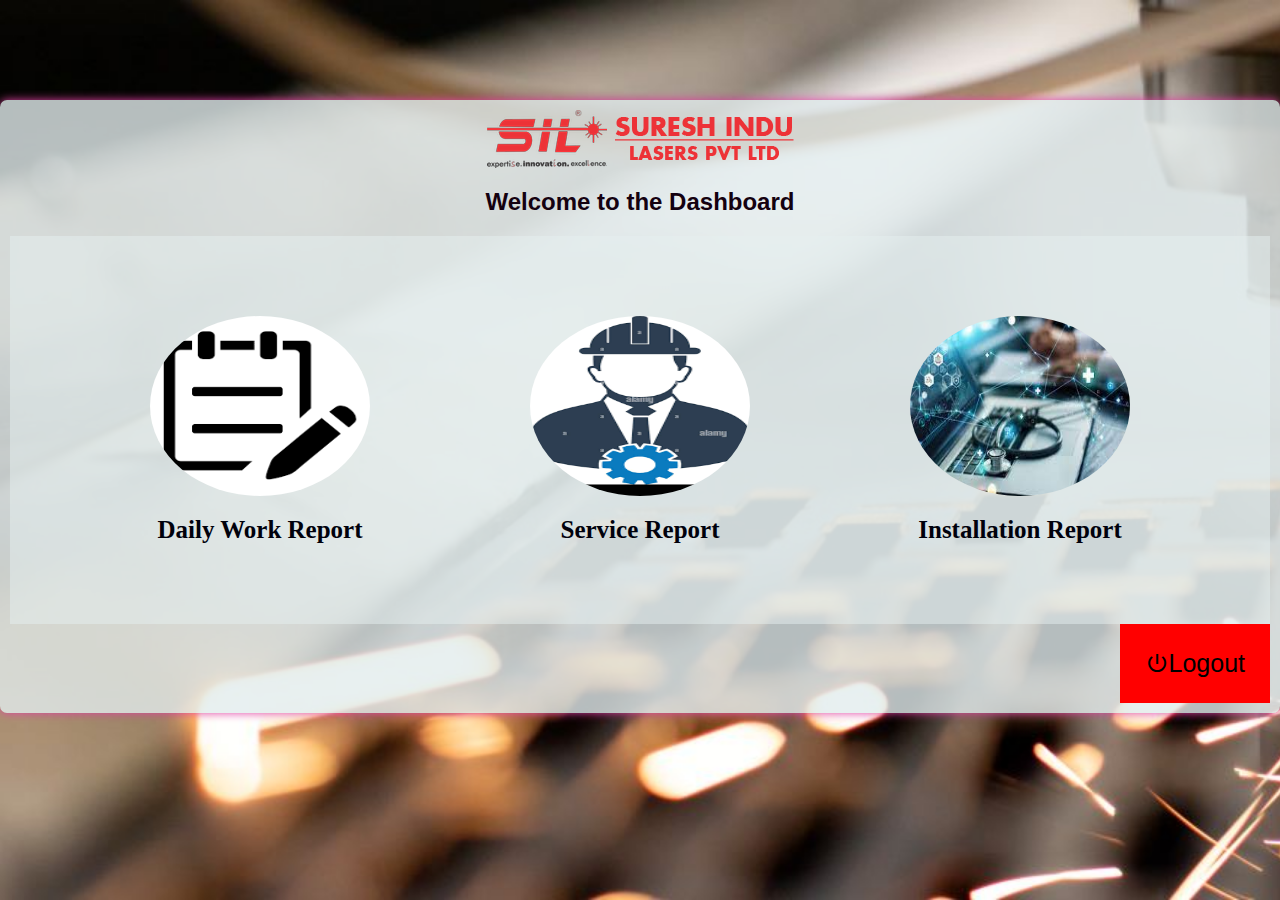
<file: select.html>
<html lang="en">
<head>
  <meta charset="UTF-8">
  <title>Service Page</title>
  <link rel="stylesheet" href="https://fonts.googleapis.com/icon?family=Material+Icons">
  <style>
    body {
  margin: 0;
  padding: 0;
  background-image: url('./7.jpg');
  background-size: cover;
  font-family: 'Arial Unicode', sans-serif;
  color: #140110; /* Text color */
}

.login-container {
  text-align: center;
  margin-top: 100px;
  padding: 10px;
  border-radius: 7px;
  box-shadow: 0 0 10px rgb(225, 65, 164);
  background-color: rgba(226, 236, 238, 0.8); /* Background color with opacity */
}

.icon-container {
  display: flex;
  justify-content: center;
  align-items: center;
  flex-wrap: wrap;
  margin-top: 20px;
  font-family: 'Times New Roman', Times, serif;
  background-color: rgba(230, 240, 239, 0.5); /* Background color with opacity */
}

.icon-container a {
  text-decoration: none;
  color: #00010c;
  display: flex;
  flex-direction: column;
  align-items: center;
  margin: 80px;
}

.icon-container img {
  width: 220px;
  height: 180px;
  margin-bottom: 20px;
  border-radius: 50%;
  cursor: pointer; 
}

.icon-container span {
  font-weight: bold; /* Make the text bold */
  font-size: 25px; /* Adjust the font size as needed */
}

.logout-button {
  border: none;
  padding: 25px 25px;
  font-size: 25px;
  cursor: pointer;
  background-color: #ff0000; /* Red background color during blink */
  display: flex;
  align-items: center;
  justify-content: center;
  margin-left: auto; /* Align the button to the right */
}


  </style>
</head>
<body>
  <div class="login-container">
    <div class="logo-container">
        <img src="./sil.png" alt="logo">    </div>
      <!-- Your existing content -->
      <div class="dashboard-container" id="dashboard">
        <!-- Dashboard content goes here -->
        <h2>Welcome to the Dashboard</h2>
        <!-- Include relevant content for the dashboard -->
      </div>
    <div class="icon-container">
      <a href="./Daily Work Report.html">
        <img src="./dailyreport.png" alt="Admin Icon">
        <span>Daily Work Report</span>
      </a>
           <a href="./Serviceform.html">
        <img src="./service.png" alt="Service Engineer Icon">
        <span>Service Report</span>
      </a>
      <a href="./installation report.html">
        <img src="./install.jpg" alt="Admin Icon">
        <span>Installation Report</span>
      </a>
         </div>
        <button class="logout-button" onclick="logout()">
    <i class="material-icons">power_settings_new</i> Logout
  </button>


  </div>

  <script>
    function login() {
      var email = document.getElementById("email").value;
      var password = document.getElementById("password").value;

      var storedData = localStorage.getItem(email);

      // Check if the email exists in localStorage
      if (storedData) {
        var userDetails = JSON.parse(storedData);

        // Check if the entered password matches the stored password
        if (userDetails.Password === password) {
          alert("Login successful!");
          // Redirect to the page with icons after successful login
          window.location.href = 'service_page.html?username=' + email;
        } else {
          alert("Invalid email or password. Please try again.");
        }
      } else {
        alert("Invalid email or password. Please try again.");
      }
    }
  </script>
</body>
</html>


<div id="ServiceCodeInput" class="form-group" style="display: none;">
    <label for="ServiceCode">Service Code<span class="mandatory"></span>:</label>
    <input type="text" id="ServiceCode" name="ServiceCode">
</div>

<script>
    function showServiceCodeInput() {
        var selectedServiceType = document.getElementById("SelectServiceType").value;
        var serviceCodeInput = document.getElementById("ServiceCodeInput");

        if (selectedServiceType === "Other") {
            serviceCodeInput.style.display = "block";
        } else {
            serviceCodeInput.style.display = "none";
        }
    }
    function logout() {
  // Ask for confirmation
  var confirmLogout = confirm("Are you sure you want to logout?");
  
  // If the user confirms, redirect to the login page
  if (confirmLogout) {
    window.location.href = './Engineer Login.html'; // Replace 'login.html' with the actual path to your login page
  }
}

</script>
</file>
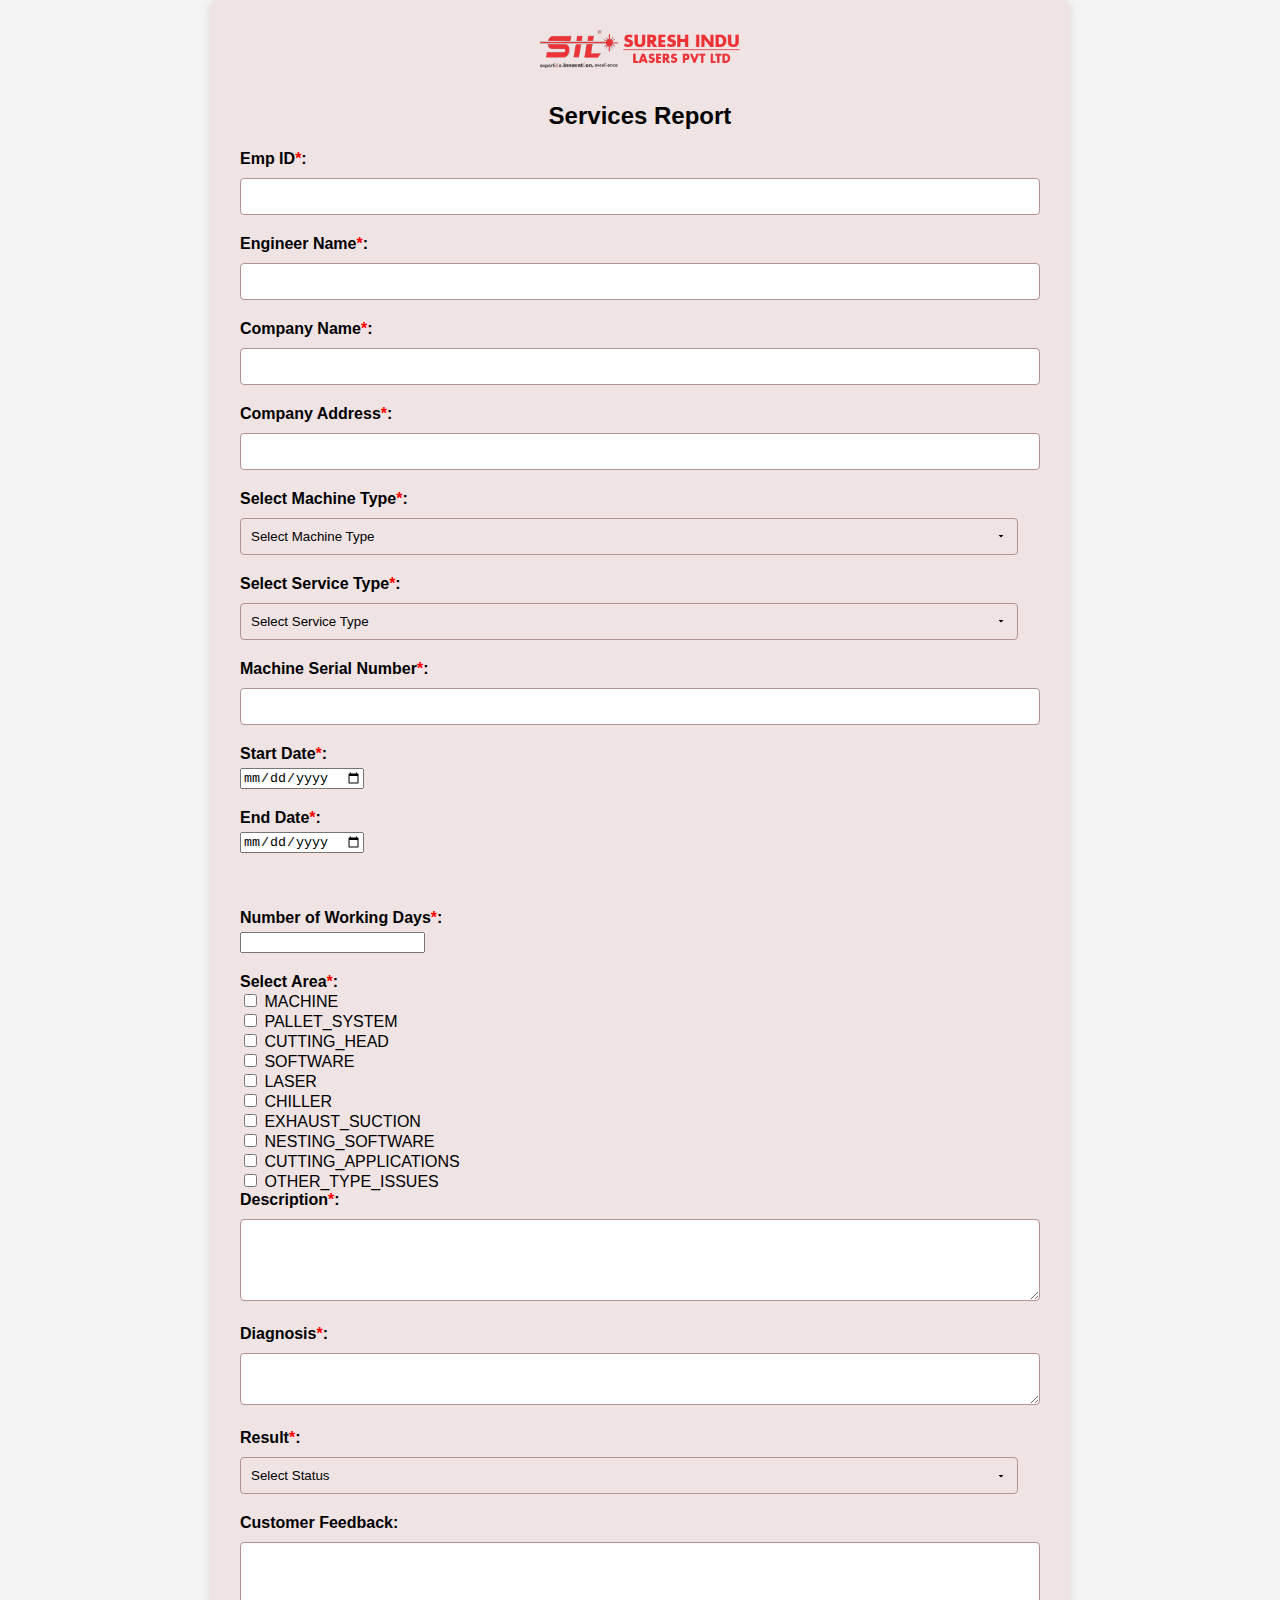
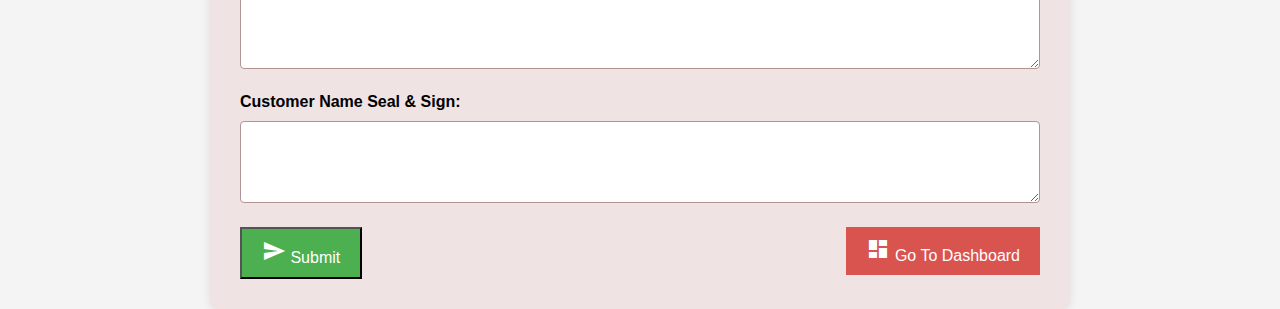
<file: Serviceform.html>
<!DOCTYPE html>
<html lang="en">
<head>

    <meta charset="UTF-8">
    <title>Services Engineer Page</title>
    <link rel="stylesheet" href="https://fonts.googleapis.com/icon?family=Material+Icons">
    <style></style>
    <link rel="stylesheet" href="./Serviceform.css">
  </head>
<body>
    <div class="container">

        <header>
            <img src="./sil.png" alt="Company Logo">
        </header>
        <Center><h2>Services Report</h2></Center>
        <form method="POST" action="https://script.google.com/macros/s/AKfycbwMVQZkA_10DFgBOJenvkTDUP02P2ldA4nY0zqrYAV9-jYBd4kJy615HYDGnvYrlwdDVg/exec">  
                 <!-- <form method="POST" action="https://script.google.com/macros/s/AKfycbydejp5_OmeTuG80jsEGh9t3O3WH3L-ExmCYWrSM7dE9_21raNt94GI03PlWIYCc9q7Bg/exec">   -->
                <div class="form-group">
                    <label for="EmpID">Emp ID<span class="mandatory"></span>:</label>
                    <input type="text" id="EmpID" name="EmpID" pattern="[0-9]+" title="Please enter only numbers" required>
                </div>                    
                <div class="form-group">
                    <label for="Engineer Name">Engineer Name<span class="mandatory"></span>:</label>
                    <input type="text" id="Engineer Name" name="Engineer Name"  required>
                </div>
            <div class="form-group">
                <label for="Company Name">Company Name<span class="mandatory"></span>:</label>
                <input type="text" id="Company Name" name="Company Name" required>
            </div>
            <div class="form-group">
                <label for="Company Address">Company Address<span class="mandatory"></span>:</label>
                <input type="text" id="Company Address" name="Company Address" required>
            </div>
            <div class="form-group">
                <label for="Select Machine Type">Select Machine Type<span class="mandatory"></span>:</label>
                <select id="Select Machine Type" name="Select Machine Type" onchange="showMachineCodeInput()" required>
                    <option value="">Select Machine Type</option>
                    <option value="Ecat sheet Cutting">Ecat sheet Cutting</option>
                    <option value="Backhoff sheet Cutting">Backhoff sheet Cutting</option>
                    <option value="Fanuc sheet Cutting">Fanuc sheet Cutting</option>
                    <option value="3 Chuck tube Cutting">3 Chuck tube Cutting</option>
                    <option value="2 Chuck tube Cutting">2 Chuck tube Cutting</option>
                    <option value="Sheet + Tube Cutting Machine">Sheet + Tube Cutting Machine</option>
                    <option value="Welding Machine">Welding Machine</option>
                    <option value="Marking Machine">Marking Machine</option>
                    <option value="Laser Cutting">Laser Cutting</option>
                    <option value="Ingraver Machine">Ingraver Machine</option>
                    <option value="Router Machine">Router Machine</option>
                    <option value="Robot Cutting / Welding">Robot Cutting / Welding</option>
                    <option value="SPM">SPM</option>
                    <option value="Other">Other</option>
                    <!-- Add more machine types as needed -->
                </select>
            </div>
            <div class="form-group">
                <label for="Select Service Type">Select Service Type<span class="mandatory"></span>:</label>
                <select id="Select Service Type" name="Select Service Type" onchange="showServiceCodeInput()" required>
                    <option value="">Select Service Type</option>
                    <option value="In warranty">In warranty</option>
                    <option value="Out of Warrenty">Out of Warranty(Paid Service)</option>
                    <option value="Out of Warrenty">Out of Warranty(Free of Cost)</option>
                    <option value="AMC">AMC</option>
                    <option value="Preventive Maintainance Visit">Preventive Maintainance Visit</option>
                    <option value="Other">Other</option>
                </select>
            </div>          
            <div class="form-group">
                <label for="Machine Serial Number">Machine Serial Number<span class="mandatory"></span>:</label>
                <input type="text" id="Machine Serial Number" name="Machine Serial Number" required>
            </div>
           
            <div class="form-group">
                <label for="Start-Date">Start Date<span class="mandatory"></span>:</label>
                <input type="date" id="Start-Date" name="Start-Date" required>
            </div>
            <div class="form-group">
                <label for="End-Date">End Date<span class="mandatory"></span>:</label>
                <input type="date" id="End-Date" name="End-Date" required>
            </div>
            <div id="workingDays"></div><br><br>
            <div class="form-group">
                <label for="Total-Working-Days"> Number of Working Days<span class="mandatory"></span>:</label>
                <input type="number" id="Total-Working-Days" name="Total-Working-Days" min="1" step="1" required>
            </div>
            <label for="selectArea">Select Area<span class="mandatory"></span>:</label>
            <div class="custom-dropdown">
                <div id="dropdownContent" class="dropdown-content">
                    <label><input type="checkbox" id="checkbox_MACHINE" value="MACHINE" onchange="updateSelectedAreas()"> MACHINE</label><br>
                    <label><input type="checkbox" id="checkbox_PALLET_SYSTEM" value="PALLET_SYSTEM" onchange="updateSelectedAreas()"> PALLET_SYSTEM</label><br>
                    <label><input type="checkbox" id="checkbox_CUTTING_HEAD" value="CUTTING_HEAD" onchange="updateSelectedAreas()"> CUTTING_HEAD</label><br>
                    <label><input type="checkbox" id="checkbox_SOFTWARE" value="SOFTWARE" onchange="updateSelectedAreas()"> SOFTWARE</label><br>
                    <label><input type="checkbox" id="checkbox_LASER" value="LASER" onchange="updateSelectedAreas()"> LASER</label><br>
                    <label><input type="checkbox" id="checkbox_CHILLER" value="CHILLER" onchange="updateSelectedAreas()"> CHILLER</label><br>
                    <label><input type="checkbox" id="checkbox_EXHAUST_SUCTION" value="EXHAUST_SUCTION" onchange="updateSelectedAreas()"> EXHAUST_SUCTION</label><br>
                    <label><input type="checkbox" id="checkbox_NESTING_SOFTWARE" value="NESTING_SOFTWARE" onchange="updateSelectedAreas()"> NESTING_SOFTWARE</label><br>
                    <label><input type="checkbox" id="checkbox_CUTTING_APPLICATIONS" value="CUTTING_APPLICATIONS" onchange="updateSelectedAreas()"> CUTTING_APPLICATIONS</label><br>
                    <label><input type="checkbox" id="checkbox_OTHER_TYPE_ISSUES" value="OTHER_TYPE_ISSUES" onchange="updateSelectedAreas()"> OTHER_TYPE_ISSUES</label><br>
                                <!-- Add other checkboxes here -->
                </div>
            </div>
    
        <!-- Your form content here -->
        <div id="problemSelection" style="display: none;">
            <h3>Select Problems:</h3>
            <div id="problems"></div>
        </div>
        <input type="hidden" name="selectArea" id="selectArea">
        <input type="hidden" name="selectedProblems" id="selectedProblems">
        <!-- <button type="submit">Submit</button> -->
    <!-- </form> -->
    
    
    <div class="form-group">
        <label for="Description">Description<span class="mandatory"></span>:</label>
        <textarea id="Description" name="Description" rows="4" required></textarea>
    </div>
    <div class="form-group">
        <label for="Diagnosis">Diagnosis<span class="mandatory"></span>:</label>
        <textarea id="Diagnosis" name="Diagnosis" rows="2" required></textarea>
    </div>
    <div class="form-group">
        <label for="Status">Result<span class="mandatory"></span>:</label>
        <select id="Status" name="Status" required>
            <option value="">Select Status</option>
            <option value="In Progress">In Progress</option>
            <option value="Completed">Completed</option>
            <option value="On Hold">On Hold</option>
            <option value="Cancelled">Cancelled</option>
        </select>
        <input type="hidden" id="Token Number" name="Token Number">
    </div>
    <div class="form-group">
        <label for="Customer Feedback">Customer Feedback:</label>
        <textarea id="Customer Feedback" name="Customer Feedback" rows="7" ></textarea>
    </div>
    <div class="form-group">
        <label for="Customer Name Seal & Sign">Customer Name Seal & Sign:</label>
        <textarea id="Customer Name Seal & Sign" name="Customer Name Seal & Sign" rows="4" ></textarea>
    </div>
    <div style="text-align: center;">
        <button type="submit" id="submitButton" style="color: #ffffff; background-color: #4CAF50; padding: 10px 20px; font-size: 16px; float: left;">
            <i class="material-icons">send</i> Submit
        </button>
        <a href="./select.html" id="dashboardLink" style="color: #ffffff; background-color: #d9534f; padding: 10px 20px; font-size: 16px; text-decoration: none; margin-left: 10px; float: right;">
            <i class="material-icons">dashboard</i> Go To Dashboard
        </a>
        <div style="clear: both;"></div> <!-- Add a clearing element to prevent content overlap -->
    
        <script>
            document.getElementById('submitButton').addEventListener('click', function (event) {
                // Ask for permission before submitting
                if (!confirm('Are you sure you want to submit?')) {
                    event.preventDefault(); // Prevent the default submit action if the user declines
                }
            });
    
            document.getElementById('dashboardLink').addEventListener('click', function (event) {
                // Ask for permission before navigating to the dashboard
                if (!confirm('Are you sure you want to go to the dashboard?')) {
                    event.preventDefault(); // Prevent the default link action if the user declines
                }
            });
        </script>
    </div>
    </div>
</form>
</div>
<script src="./Serviceform.js"></script>
</body>
</html>
</file>
<file: Daily Work Report.css>
body {
            font-family: Arial, sans-serif;
            background-color: #f4f4f4;
            margin: 0;
            padding: 0;
        }

        .container {
            max-width: 800px;
            margin: 0 auto;
            background-color: #efe3e3;
            padding: 30px;
            border-radius: 8px;
            box-shadow: 0px 0px 10px 0px rgba(0,0,0,0.1);
        }

        header {
            text-align: center;
            margin-bottom: 30px;
        }

            header img {
                max-width: 200px;
                height: auto;
            }

        .form-group {
            margin-bottom: 20px;
        }

            .form-group label {
                display: block;
                font-weight: bold;
                margin-bottom: 5px;
            }

            .form-group input[type="text"],
            .form-group textarea,
            .form-group select {
                width: calc(100% - 22px);
                padding: 10px;
                border-radius: 4px;
                border: 1px solid #b29393;
                margin-top: 5px;
            }

            .form-group select {
                appearance: none;
                -webkit-appearance: none;
                background: url('data:image/svg+xml;utf8,<svg fill="black" height="24" viewBox="0 0 24 24" width="24" xmlns="http://www.w3.org/2000/svg"><path d="M7 10l5 5 5-5z"/><path d="M0 0h24v24H0z" fill="none"/></svg>') no-repeat right 10px center/12px auto;
            }

            .form-group .button {
                padding: 10px 20px;
                background-color: #4CAF50;
                color: rgb(14, 9, 9);
                border: none;
                border-radius: 4px;
                cursor: pointer;
                font-size: 16px;
            }
 
        #message {
            display: none;
            text-align: center;
            margin-top: 20px;
            padding: 10px;
            background-color: #4CAF50;
            color: white;
            border-radius: 4px;
        }

        .mandatory::after {
            content: '*';
            color: red;
        }
        #Area option {
    text-transform: uppercase;
    font-weight: bold;
}
</file>
<file: Serviceform.css>
body {
            font-family: Arial, sans-serif;
            background-color: #f4f4f4;
            margin: 0;
            padding: 0;
        }

        .container {
            max-width: 800px;
            margin: 0 auto;
            background-color: #efe3e3;
            padding: 30px;
            border-radius: 8px;
            box-shadow: 0px 0px 10px 0px rgba(0,0,0,0.1);
        }

        header {
            text-align: center;
            margin-bottom: 30px;
        }

            header img {
                max-width: 200px;
                height: auto;
            }

        .form-group {
            margin-bottom: 20px;
        }

            .form-group label {
                display: block;
                font-weight: bold;
                margin-bottom: 5px;
            }

            .form-group input[type="text"],
            .form-group textarea,
            .form-group select {
                width: calc(100% - 22px);
                padding: 10px;
                border-radius: 4px;
                border: 1px solid #b29393;
                margin-top: 5px;
            }

            .form-group select {
                appearance: none;
                -webkit-appearance: none;
                background: url('data:image/svg+xml;utf8,<svg fill="black" height="24" viewBox="0 0 24 24" width="24" xmlns="http://www.w3.org/2000/svg"><path d="M7 10l5 5 5-5z"/><path d="M0 0h24v24H0z" fill="none"/></svg>') no-repeat right 10px center/12px auto;
            }

            .form-group .button {
                padding: 10px 20px;
                background-color: #4CAF50;
                color: rgb(14, 9, 9);
                border: none;
                border-radius: 4px;
                cursor: pointer;
                font-size: 16px;
            }
 
        #message {
            display: none;
            text-align: center;
            margin-top: 20px;
            padding: 10px;
            background-color: #4CAF50;
            color: white;
            border-radius: 4px;
        }

        .mandatory::after {
            content: '*';
            color: red;
        }
        #Area option {
    text-transform: uppercase;
    font-weight: bold;
}

label[for="selectArea"] {
    font-weight: bold;
  }
</file>
